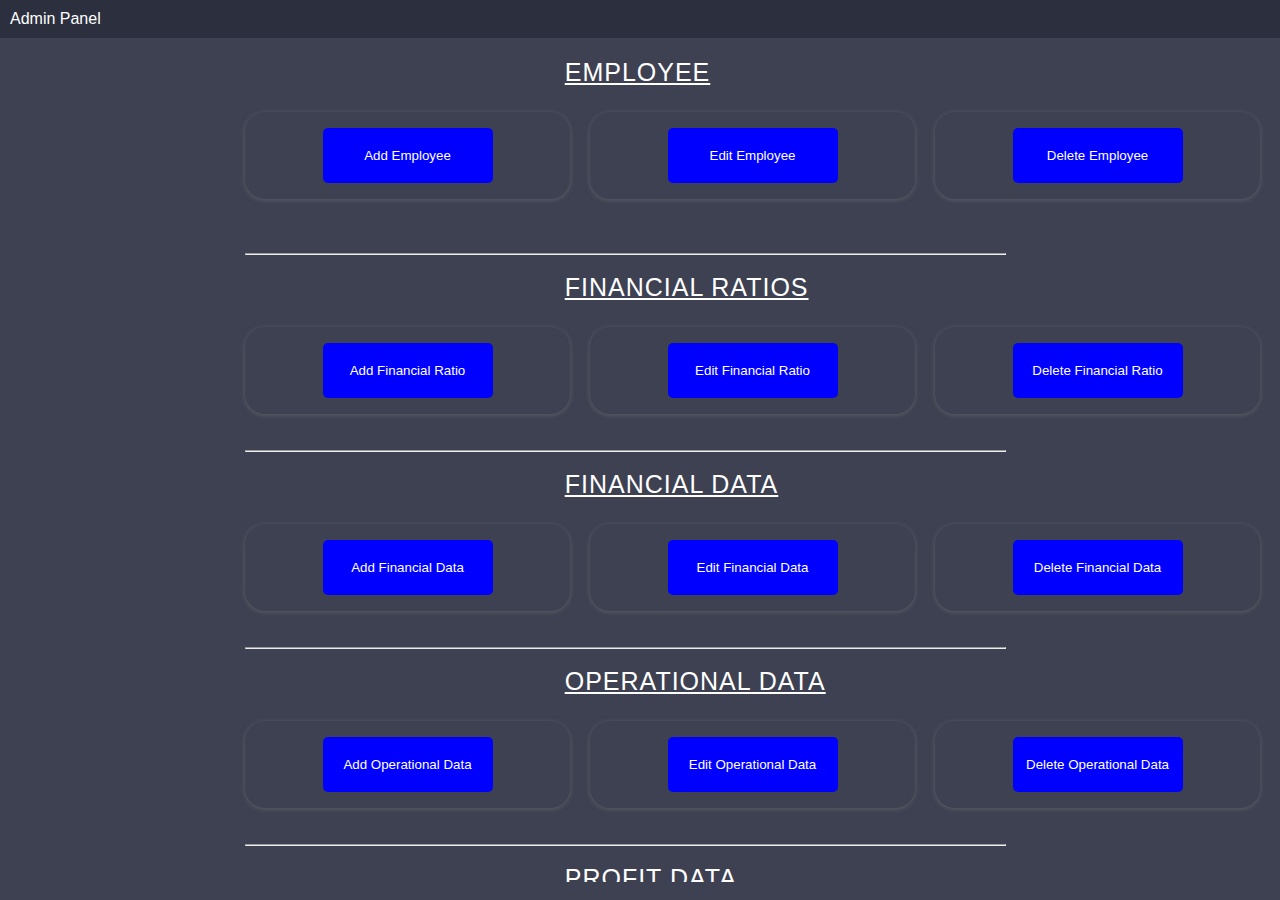
<file: admin/index.html>
<!DOCTYPE html>
<html lang="en">
<head>
<meta charset="UTF-8">
<meta name="viewport" content="width=device-width, initial-scale=1.0">
<title>Admin Panel</title>
<link rel="stylesheet" href="style.css">
</head>
<body bgcolor="#3d4152">
<div class="top-panel">
      <div class="logo">Admin Panel</div>
    </div>
<main>
<h2><u>Employee</u></h2>
<section class="menu-content">
<div class="sub-menu">
<button type="button" onclick="openAddEmployeeForm()">Add Employee</button>
</div>

<div class="sub-menu">
<button type="button" class="edit-employee-button" onclick="openEditEmployeeForm()">Edit Employee</button>
</div>
<div class="sub-menu">
<button type="button" class="delete-employee-button" onclick="openDeleteEmployeeForm()">Delete Employee</button>
</div>
</section>
<br><br>
<br>
<hr width="75%">
<br>
<h2><u>Financial  Ratios</u></h2>
<section class="menu-content">
 <div class="sub-menu">       
<button type="button" class="add-financial-ratio-button" onclick="openAddForm('FinancialRatio')">Add Financial Ratio</button>
</div>
<div class="sub-menu">
<button type="button" class="edit-financial-ratio-button" onclick="openEditForm('FinancialRatio')">Edit Financial Ratio</button>
</div>
<div class="sub-menu">
<button type="button" class="delete-financial-ratio-button" onclick="openDeleteForm('FinancialRatio')">Delete Financial Ratio</button>
</div>
</section>
<br>
<br>
<hr width="75%">
<br>


<h2><u>Financial Data</u></h2>
<section class="menu-content">
<div class="sub-menu">
<button type="button" class="add-financial-data-button" onclick="openAddForm('FinancialData')">Add Financial Data</button>
</div>
<div class="sub-menu">
<button type="button" class="edit-financial-data-button" onclick="openEditForm('FinancialData')">Edit Financial Data</button>
</div>
<div class="sub-menu">
<button type="button" class="delete-financial-data-button" onclick="openDeleteForm('FinancialData')">Delete Financial Data</button>
</div>
</section>
<br>
<br>
<hr width="75%">
<br>

<h2><u>Operational Data</u></h2>
<section class="menu-content">
 <div class="sub-menu">
<button type="button" class="add-operational-data-button" onclick="openAddForm('OperationalData')">Add Operational Data</button>
</div>
<div class="sub-menu">
<button type="button" class="edit-operational-data-button" onclick="openEditForm('OperationalData')">Edit Operational Data</button>
</div>
<div class="sub-menu">
<button type="button" class="delete-operational-data-button" onclick="openDeleteForm('OperationalData')">Delete Operational Data</button>
<br></div>
</section>
<br>
<br>
<hr width="75%">
<br>
<h2><u>Profit Data</u></h2>
<section class="menu-content">
 <div class="sub-menu">
<button type="button" class="add-profit-data-button" onclick="openAddForm('ProfitData')">Add Profit Data</button></div>
<div class="sub-menu">
<button type="button" class="edit-profit-data-button" onclick="openEditForm('ProfitData')">Edit Profit Data</button>
</div>
<div class="sub-menu">
<button type="button" class="delete-profit-data-button" onclick="openDeleteForm('ProfitData')">Delete Profit Data</button>
</div>
</section>
<br>
<br>
<hr width="75%">
<br>

<h2><u>Sales Data</u></h2>
<section class="menu-content">
 <div class="sub-menu">
<button type="button" class="add-sales-data-button" onclick="openAddForm('SalesData')">Add Sales Data</button>
</div>
<div class="sub-menu">
<button type="button" class="edit-sales-data-button" onclick="openEditForm('SalesData')">Edit Sales Data</button>
</div>
<div class="sub-menu">
<button type="button" class="delete-sales-data-button" onclick="openDeleteForm('SalesData')">Delete Sales Data</button>
</div>
</section>
<br>
<br>
<hr width="75%">
<br>

<h2><u>Yearly  Revenue</u></h2>
<section class="menu-content">
 <div class="sub-menu">
<button type="button" class="add-yearly-revenue-button" onclick="openAddForm('YearlyRevenue')">Add Yearly Revenue</button>
</div>
<div class="sub-menu">
<button type="button" class="edit-yearly-revenue-button" onclick="openEditForm('YearlyRevenue')">Edit Yearly Revenue</button>
</div>
<div class="sub-menu">
<button type="button" class="delete-yearly-revenue-button" onclick="openDeleteForm('YearlyRevenue')">Delete Yearly Revenue</button>
</div>
</section>
<br>
<br>
<br>


<dialog id="addEmployeeDialog">
    <form id="addEmployeeForm" onsubmit="addEmployee(); return false;">
        <label for="employeeid">Employee ID:</label>
        <input type="text" id="employeeid" name="employeeid" required><br>

        <label for="employeename">Employee Name:</label>
        <input type="text" id="employeename" name="employeename" required><br>

        <label for="team">Team:</label>
        <input type="text" id="team" name="team" required><br>

        <label for="salary">Salary:</label>
        <input type="text" id="salary" name="salary" required><br>

        <label for="dob">Date of Birth:</label>
        <input type="date" id="dob" name="dob" required><br>

        <label for="experience">Experience:</label>
        <input type="text" id="experience" name="experience" required><br>

        <label for="email">Email:</label>
        <input type="email" id="email" name="email" required><br>

        <label for="phno">Phone Number:</label>
        <input type="text" id="phno" name="phno" required><br>

        <button type="submit" class="yes">Add</button>
        <button type="button" onclick="closeAddEmployeeForm()" class="no">Cancel</button>
    </form>
</dialog>

<dialog id="editEmployeeDialog">
    <form id="editEmployeeForm" onsubmit="editEmployee(); return false;">
        <label for="editEmployeeId">Employee ID:</label>
        <input type="text" id="editEmployeeId" name="editEmployeeId" required><br>

        <label for="editField">Select Field:</label>
        <select id="editField" name="editField">
            <option value="id">Employee ID</option>
            <option value="name">Employee Name</option>
            <option value="team">Team</option>
            <option value="salary">Salary</option>
            <option value="dob">Date of Birth</option>
            <option value="experience">Experience</option>
            <option value="email">Email</option>
            <option value="phoneno">Phone Number</option>
        </select><br>

        <label for="editValue">Enter New Value:</label>
        <input type="text" id="editValue" name="editValue" required><br>

        <button type="submit" class="yes">Edit</button>
        <button type="button" onclick="closeEditEmployeeForm()" class="no">Cancel</button>
    </form>
</dialog>

<dialog id="deleteEmployeeDialog">
    <form id="deleteEmployeeForm" onsubmit="deleteEmployee(); return false;">
        <label for="deleteEmployeeId">Employee ID:</label>
        <input type="text" id="deleteEmployeeId" name="deleteEmployeeId" required><br>

        <button type="submit" class="yes">Delete</button>
        <button type="button" onclick="closeDeleteEmployeeForm()" class="no">Cancel</button>
    </form>
</dialog>
<dialog id="addFinancialRatioDialog">
    <form id="addFinancialRatioForm" onsubmit="addFinancialRatio(); return false;">         
        <label for="companyId">Company ID:</label>
        <input type="text" name="companyId" required><br>

        <label for="companyName">Company Name:</label>
        <input type="text" id="companyName" name="companyName" required><br>

        <label for="revenue">Revenue:</label>
        <input type="text" id="revenue" name="revenue" required><br>

        <label for="netIncome">Net Income:</label>
        <input type="text" id="netIncome" name="netIncome" required><br>

        <label for="currentAssets">Current Assets:</label>
        <input type="text" id="currentAssets" name="currentAssets" required><br>

        <label for="currentLiabilities">Current Liabilities:</label>
        <input type="text" id="currentLiabilities" name="currentLiabilities" required><br>

        <label for="totalAssets">Total Assets:</label>
        <input type="text" id="totalAssets" name="totalAssets" required><br>

        <label for="totalLiabilities">Total Liabilities:</label>
        <input type="text" id="totalLiabilities" name="totalLiabilities" required><br>

        <label for="shareholdersEquity">Shareholders Equity:</label>
        <input type="text" id="shareholdersEquity" name="shareholdersEquity" required><br>

        <button type="button"  class="yes" onclick="addFinancialRatio()">Add</button>
        <button type="button" class="no" onclick="closeAddForm('FinancialRatio')">Cancel</button>
    </form>
</dialog>

<!-- Add Financial Data Dialog -->
<dialog id="addFinancialDataDialog">
    <form id="addFinancialDataForm" onsubmit="addFinancialData(); return false;">
        <label for="financialDataMonth">Month:</label>
        <input type="text" id="financialDataMonth" name="financialDataMonth" required><br>

        <label for="financialDataRevenue">Revenue:</label>
        <input type="text" id="financialDataRevenue" name="financialDataRevenue" required><br>

        <label for="financialDataExpenses">Expenses:</label>
        <input type="text" id="financialDataExpenses" name="financialDataExpenses" required><br>

        <label for="financialDataProfit">Profit:</label>
        <input type="text" id="financialDataProfit" name="financialDataProfit" required><br>

        <button type="submit"  class="yes">Add</button>
        <button type="button" class="no" onclick="closeAddForm('FinancialData')">Cancel</button>
    </form>
</dialog>

<dialog id="addOperationalDataDialog">
    <form id="addOperationalDataForm" onsubmit="addOperationalData(); return false;">
        <label for="operationalDataMonth">Month:</label>
        <input type="text" id="operationalDataMonth" name="operationalDataMonth" required><br>

        <label for="productionOutput">Production Output:</label>
        <input type="text" id="productionOutput" name="productionOutput" required><br>

        <label for="efficiency">Efficiency:</label>
        <input type="text" id="efficiency" name="efficiency" required><br>

        <label for="inventoryLevels">Inventory Levels:</label>
        <input type="text" id="inventoryLevels" name="inventoryLevels" required><br>

        <label for="supplyChainPerformance">Supply Chain Performance:</label>
        <input type="text" id="supplyChainPerformance" name="supplyChainPerformance" required><br>

        <button type="submit" class="yes">Add</button>
        <button type="button"  class="no" onclick="closeAddForm('OperationalData')">Cancel</button>
    </form>
</dialog>

<dialog id="addProfitDataDialog">
    <form action="profit_add.php" method="post">
        <label for="profitDataMonth">Month:</label>
        <input type="text" id="profitDataMonth" name="profitDataMonth" required><br>

        <label for="profitDataProfit">Profit:</label>
        <input type="text" id="profitDataProfit" name="profitDataProfit" required><br>

        <input type="submit" class="yes"></button>
        <button type="button" class="no" onclick="closeAddForm('ProfitData')">Cancel</button>
    </form>
</dialog>

<!-- Edit Profit Data Dialog -->
<dialog id="editProfitDataDialog">
    <form action="profit_edit.php" method="post">
        <label for="editProfitDataId">Month Id:</label>
        <input type="text" id="editProfitDataId" name="editProfitDataId" required><br>
        <label for="editProfitDataMonth">Month:</label>
        <input type="text" id="editProfitDataMonth" name="editProfitDataMonth" required><br>

        <label for="editProfitDataProfit">Profit:</label>
        <input type="text" id="editProfitDataProfit" name="editProfitDataProfit" required><br>

        <input type="submit" class="yes"></button>
        <button type="button" class="no" onclick="closeEditForm('ProfitData')">Cancel</button>
    </form>
</dialog>

<!-- Delete Profit Data Dialog -->
<dialog id="deleteProfitDataDialog">
    <form action="profit_delete.php" method="post">
        <label for="deleteProfitDataId">Profit Data ID:</label>
        <input type="text" id="deleteProfitDataId" name="deleteProfitDataId" required><br>

        <input type="submit" class="yes"></button>
        <button type="button"  class="no" onclick="closeDeleteForm('ProfitData')">Cancel</button>
    </form>
</dialog>

<dialog id="addSalesDataDialog">
    <form id="addSalesDataForm" onsubmit="addSalesData(); return false;">
        <label for="salesDataMonth">Month:</label>
        <input type="text" id="salesDataMonth" name="salesDataMonth" required><br>

        <label for="sales">Sales:</label>
        <input type="text" id="sales" name="sales" required><br>

        <button type="submit"  class="yes">Add</button>
        <button type="button"   class="no" onclick="closeAddForm('SalesData')">Cancel</button>
    </form>
</dialog>

<!-- Add Yearly Revenue Dialog -->
<dialog id="addYearlyRevenueDialog">
    <form id="addYearlyRevenueForm" onsubmit="addYearlyRevenue(); return false;">
        <label for="yearlyRevenue">Yearly Revenue:</label>
        <input type="text" id="yearlyRevenue" name="yearlyRevenue" required><br>

        <label for="year">Year:</label>
        <input type="text" id="year" name="year" required><br>

        <button type="submit"  class="yes">Add</button>
        <button type="button"  class="no" onclick="closeAddForm('YearlyRevenue')">Cancel</button>
    </form>
</dialog>

<dialog id="editFinancialRatioDialog">
    <form id="editFinancialRatioForm" onsubmit="editFinancialRatio(); return false;">
        <label for="editCompanyId">Company ID:</label>
        <input type="text" id="editCompanyId" name="editCompanyId" required><br>

        <label for="editCompanyName">Company Name:</label>
        <input type="text" id="editCompanyName" name="editCompanyName" required><br>

        <label for="editRevenue">Revenue:</label>
        <input type="text" id="editRevenue" name="editRevenue" required><br>

        <label for="editNetIncome">Net Income:</label>
        <input type="text" id="editNetIncome" name="editNetIncome" required><br>

        <label for="editCurrentAssets">Current Assets:</label>
        <input type="text" id="editCurrentAssets" name="editCurrentAssets" required><br>

        <label for="editCurrentLiabilities">Current Liabilities:</label>
        <input type="text" id="editCurrentLiabilities" name="editCurrentLiabilities" required><br>

        <label for="editTotalAssets">Total Assets:</label>
        <input type="text" id="editTotalAssets" name="editTotalAssets" required><br>

        <label for="editTotalLiabilities">Total Liabilities:</label>
        <input type="text" id="editTotalLiabilities" name="editTotalLiabilities" required><br>

        <label for="editShareholdersEquity">Shareholders Equity:</label>
        <input type="text" id="editShareholdersEquity" name="editShareholdersEquity" required><br>

        <button type="submit"  class="yes">Edit</button>
        <button type="button"  class="no" onclick="closeEditForm('FinancialRatio')">Cancel</button>
    </form>
</dialog>

<dialog id="editFinancialDataDialog">
    <form id="editFinancialDataForm" onsubmit="editFinancialData(); return false;">
	<label for="editFinancialDataid">Month  Id:</label>
        <input type="text" id="editFinancialDataid" name="editFinancialDataid" required><br>

        <label for="editFinancialDataMonth">Month:</label>
        <input type="text" id="editFinancialDataMonth" name="editFinancialDataMonth" required><br>

        <label for="editFinancialDataRevenue">Revenue:</label>
        <input type="text" id="editFinancialDataRevenue" name="editFinancialDataRevenue" required><br>

        <label for="editFinancialDataExpenses">Expenses:</label>
        <input type="text" id="editFinancialDataExpenses" name="editFinancialDataExpenses" required><br>

        <label for="editFinancialDataProfit">Profit:</label>
        <input type="text" id="editFinancialDataProfit" name="editFinancialDataProfit" required><br>

        <button type="submit"  class="yes">Edit</button>
        <button type="button"  class="no" onclick="closeEditForm('FinancialData')">Cancel</button>
    </form>
</dialog>

<dialog id="editOperationalDataDialog">
    <form id="editOperationalDataForm" onsubmit="editOperationalData(); return false;">
 <label for="editOperationalDataId">Month  Id:</label>
        <input type="text" id="editOperationalDataId" name="editOperationalDataId" required><br>

        <label for="editOperationalDataMonth">Month:</label>
        <input type="text" id="editOperationalDataMonth" name="editOperationalDataMonth" required><br>

        <label for="editProductionOutput">Production Output:</label>
        <input type="text" id="editProductionOutput" name="editProductionOutput" required><br>

        <label for="editEfficiency">Efficiency:</label>
        <input type="text" id="editEfficiency" name="editEfficiency" required><br>

        <label for="editInventoryLevels">Inventory Levels:</label>
        <input type="text" id="editInventoryLevels" name="editInventoryLevels" required><br>

        <label for="editSupplyChainPerformance">Supply Chain Performance:</label>
        <input type="text" id="editSupplyChainPerformance" name="editSupplyChainPerformance" required><br>

        <button type="submit"  class="yes">Edit</button>
        <button type="button"  class="no" onclick="closeEditForm('OperationalData')">Cancel</button>
    </form>
</dialog>


<!-- Edit Sales Data Dialog -->
<dialog id="editSalesDataDialog">
    <form id="editSalesDataForm" onsubmit="editSalesData(); return false;">
  <label for="editSalesDataId">Id:</label>
        <input type="text" id="editSalesDataId" name="editSalesDataId" required><br>

        <label for="editSalesDataMonth">Month:</label>
        <input type="text" id="editSalesDataMonth" name="editSalesDataMonth" required><br>

        <label for="editSales">Sales:</label>
        <input type="text" id="editSales" name="editSales" required><br>

        <button type="submit"  class="yes">Edit</button>
        <button type="button"  class="no" onclick="closeEditForm('SalesData')">Cancel</button>
    </form>
</dialog>


<dialog id="editYearlyRevenueDialog">
    <form id="editYearlyRevenueForm" method="post" action="edityr.php">
        <label for="editYearlyRevenue">Yearly Revenue:</label>
        <input type="text" id="editYearlyRevenue" name="editYearlyRevenue" required><br>

        <label for="editYear">Year:</label>
        <input type="text" id="editYear" name="editYear" required><br>

        <input type="hidden" name="action" value="editYearlyRevenue">

        <button type="submit"  class="yes">Edit</button>
        <button type="button"  class="no" onclick="closeEditForm('YearlyRevenue')">Cancel</button>
    </form>
</dialog>

<dialog id="deleteFinancialRatioDialog">
    <form id="deleteFinancialRatioForm" onsubmit="deleteFinancialRatio(); return false;">
        <label for="deleteFinancialRatioId">Company ID:</label>
        <input type="text" id="deleteFinancialRatioId" name="deleteFinancialRatioId" required><br>

        <button type="submit"  class="yes">Delete</button>
        <button type="button"  class="no" onclick="closeDeleteForm('FinancialRatio')">Cancel</button>
    </form>
</dialog>

<dialog id="deleteFinancialDataDialog">
    <form id="deleteFinancialDataForm" onsubmit="deleteFinancialData(); return false;">
        <label for="deleteFinancialDataId">Financial month Id:</label>
        <input type="text" id="deleteFinancialDataId" name="deleteFinancialDataId" required><br>

        <button type="submit"  class="yes">Delete</button>
        <button type="button"  class="no" onclick="closeDeleteForm('FinancialData')">Cancel</button>
    </form>
</dialog>

<dialog id="deleteOperationalDataDialog">
    <form id="deleteOperationalDataForm" onsubmit="deleteOperationalData(); return false;">
        <label for="deleteOperationalDataId">Operational Data ID:</label>
        <input type="text" id="deleteOperationalDataId" name="deleteOperationalDataId" required><br>

        <button type="submit" class="yes">Delete</button>
        <button type="button" class="no" onclick="closeDeleteForm('OperationalData')">Cancel</button>
    </form>
</dialog>


<!-- Delete Sales Data Dialog -->
<dialog id="deleteSalesDataDialog">
    <form id="deleteSalesDataForm" onsubmit="deleteSalesData(); return false;">
        <label for="deleteSalesDataId">Sales Data ID:</label>
        <input type="text" id="deleteSalesDataId" name="deleteSalesDataId" required><br>

        <button type="submit"  class="yes">Delete</button>
        <button type="button"  class="no" onclick="closeDeleteForm('SalesData')">Cancel</button>
    </form>
</dialog>

<!-- Delete Yearly Revenue Dialog -->
<dialog id="deleteYearlyRevenueDialog">
    <form id="deleteYearlyRevenueForm" onsubmit="deleteYearlyRevenue(); return false;">
        <label for="deleteYearlyRevenueId">Yearly Revenue ID:</label>
        <input type="text" id="deleteYearlyRevenueId" name="deleteYearlyRevenueId" required><br>

        <button type="submit" class="yes">Delete</button>
        <button type="button"  class="no" onclick="closeDeleteForm('YearlyRevenue')">Cancel</button>
    </form>
</dialog>   
 </main>
<script>

function openAddForm(table) {
    document.getElementById('add' + table + 'Dialog').showModal();
}

function closeAddForm(table) {
    document.getElementById('add' + table + 'Dialog').close();
}

function openEditForm(table) {
    document.getElementById('edit' + table + 'Dialog').showModal();
}

function closeEditForm(table) {
    document.getElementById('edit' + table + 'Dialog').close();
}

function openDeleteForm(table) {
    document.getElementById('delete' + table + 'Dialog').showModal();
}

function closeDeleteForm(table) {
    document.getElementById('delete' + table + 'Dialog').close();
}

function openAddEmployeeForm() {
    document.getElementById('addEmployeeDialog').showModal();
}

function closeAddEmployeeForm() {
    document.getElementById('addEmployeeDialog').close();
}

function openEditEmployeeForm() {
    document.getElementById('editEmployeeDialog').showModal();
}

function closeEditEmployeeForm() {
    document.getElementById('editEmployeeDialog').close();
}

function openDeleteEmployeeForm() {
    document.getElementById('deleteEmployeeDialog').showModal();
}

function closeDeleteEmployeeForm() {
    document.getElementById('deleteEmployeeDialog').close();
}

function addEmployee() {
    var employeeid = document.getElementById('employeeid').value;
    var employeename = document.getElementById('employeename').value;
    var team = document.getElementById('team').value;
    var salary = document.getElementById('salary').value;
    var dob = document.getElementById('dob').value;
    var experience = document.getElementById('experience').value;
    var email = document.getElementById('email').value;
    var phno = document.getElementById('phno').value;
    
    var formData = new FormData();
    formData.append('employeeid', employeeid);
    formData.append('employeename', employeename);
    formData.append('team', team);
    formData.append('salary', salary);
    formData.append('dob', dob);
    formData.append('experience', experience);
    formData.append('email', email);
    formData.append('phno', phno);
    
    var xhr = new XMLHttpRequest();
    xhr.open('POST', 'cadd.php', true);
    xhr.onload = function() {
        if (xhr.status === 200)    {
            alert(xhr.responseText);
            closeAddEmployeeForm();
        }
    };
    xhr.send(formData);
}

function editEmployee() {
    var editEmployeeId = document.getElementById('editEmployeeId').value;
    var editField = document.getElementById('editField').value;
    var editValue = document.getElementById('editValue').value;
    
    var formData = new FormData();
    formData.append('editEmployeeId', editEmployeeId);
    formData.append('editField', editField);
    formData.append('editValue', editValue);
    
    var xhr = new XMLHttpRequest();
    xhr.open('POST', 'cadd.php', true);
    xhr.onload = function() {
        if (xhr.status === 200) {
            alert(xhr.responseText);
            closeEditEmployeeForm();
        }
    };
    xhr.send(formData);
}

function deleteEmployee() {
    var deleteEmployeeId = document.getElementById('deleteEmployeeId').value;
    
    var formData = new FormData();
    formData.append('deleteEmployeeId', deleteEmployeeId);
    
    var xhr = new XMLHttpRequest();
    xhr.open('POST', 'cadd.php', true);
    xhr.onload = function() {
        if (xhr.status === 200) {
            alert(xhr.responseText);
            closeDeleteEmployeeForm();
        }
    };
    xhr.send(formData);
}

// Function to add financial ratio
function addFinancialRatio() {
    var formData = new FormData(document.getElementById("addFinancialRatioForm"));
    formData.append("action", "addFinancialRatio");

    var xhr = new XMLHttpRequest();
    xhr.open("POST", "backend.php", true);
    xhr.onreadystatechange = function () {
        if (xhr.readyState === XMLHttpRequest.DONE) {
            if (xhr.status === 200) {
                alert(xhr.responseText);
	closeAddForm('FinancialRatio');
            } else {
                alert('Error: ' + xhr.status);
            }
        }
    };
    xhr.send(formData);
}

// Function to add financial data
function addFinancialData() {
    var formData = new FormData(document.getElementById("addFinancialDataForm"));
    formData.append("action", "addFinancialData");

    var xhr = new XMLHttpRequest();
    xhr.open("POST", "backend.php", true);
    xhr.onreadystatechange = function () {
        if (xhr.readyState === XMLHttpRequest.DONE) {
            if (xhr.status === 200) {
                alert(xhr.responseText);
	closeAddForm('FinancialData');
            } else {
                alert('Error: ' + xhr.status);
            }
        }
    };
    xhr.send(formData);
}

function addOperationalData() {
    var formData = new FormData(document.getElementById("addOperationalDataForm"));
    formData.append("action", "addOperationaldata");

    var xhr = new XMLHttpRequest();
    xhr.open("POST", "backend.php", true);
    xhr.onreadystatechange = function () {
        if (xhr.readyState === XMLHttpRequest.DONE) {
            if (xhr.status === 200) {
                alert(xhr.responseText);
	closeAddForm('OperationalData');
            } else {
                alert('Error: ' + xhr.status);
            }
        }
    };
    xhr.send(formData);
}
function editFinancialRatio() {
    var formData = new FormData(document.getElementById("editFinancialRatioForm"));
    formData.append("action", "editFinancialRatio");

    var xhr = new XMLHttpRequest();
    xhr.open("POST", "backend.php", true);
    xhr.onreadystatechange = function () {
        if (xhr.readyState === XMLHttpRequest.DONE) {
            if (xhr.status === 200) {
                alert(xhr.responseText);
               closeEditForm('FinancialRatio');
            } else {
                alert('Error: ' + xhr.status);
            }
        }
    };
    xhr.send(formData);
}


//funtion to  edit operational
function editOperationalData() {
    var formData = new FormData(document.getElementById("editOperationalDataForm"));
    formData.append("action", "editOperationalData");

    var xhr = new XMLHttpRequest();
    xhr.open("POST", "backend.php", true);
    xhr.onreadystatechange = function () {
        if (xhr.readyState === XMLHttpRequest.DONE) {
            if (xhr.status === 200) {
                alert(xhr.responseText);
               closeEditForm('OperationalData');
            } else {
                alert('Error: ' + xhr.status);
            }
        }
    };
    xhr.send(formData);
}

// Function to edit financial data
function editFinancialData() {
    var formData = new FormData(document.getElementById("editFinancialDataForm"));
    formData.append("action", "editFinancialData");

    var xhr = new XMLHttpRequest();
    xhr.open("POST", "backend.php", true);
    xhr.onreadystatechange = function () {
        if (xhr.readyState === XMLHttpRequest.DONE) {
            if (xhr.status === 200) {
                alert(xhr.responseText);
                closeEditForm('FinancialData');
            } else {
                alert('Error: ' + xhr.status);
            }
        }
    };
    xhr.send(formData);
}

// Function to delete financial ratio
function deleteFinancialRatio() {
    var formData = new FormData(document.getElementById("deleteFinancialRatioForm"));
    formData.append("action", "deleteFinancialRatio");

    var xhr = new XMLHttpRequest();
    xhr.open("POST", "backend.php", true);
    xhr.onreadystatechange = function () {
        if (xhr.readyState === XMLHttpRequest.DONE) {
            if (xhr.status === 200) {
                alert(xhr.responseText);
	closeDeleteForm('FinancialRatio');
            } else {
                alert('Error: ' + xhr.status);
            }
        }
    };
    xhr.send(formData);
}

function deleteFinancialData() {
    var formData = new FormData(document.getElementById("deleteFinancialDataForm"));
    formData.append("action", "deleteFinancialData");

    var xhr = new XMLHttpRequest();
    xhr.open("POST", "backend.php", true);
    xhr.onreadystatechange = function () {
        if (xhr.readyState === XMLHttpRequest.DONE) {
            if (xhr.status === 200) {
                alert(xhr.responseText);
	closeDeleteForm('FinancialData');
            } else {
                alert('Error: ' + xhr.status);
            }
        }
    };
    xhr.send(formData);
}

function deleteOperationalData() {
    var formData = new FormData(document.getElementById("deleteOperationalDataForm"));
    formData.append("action","deleteOperationalData");

    var xhr = new XMLHttpRequest();
    xhr.open("POST", "backend.php", true);
    xhr.onreadystatechange = function () {
        if (xhr.readyState === XMLHttpRequest.DONE) {
            if (xhr.status === 200) {
                alert(xhr.responseText);
	closeDeleteForm('OperationalData');
            } else {
                alert('Error: ' + xhr.status);
            }
        }
    };
    xhr.send(formData);
}

 function ajaxRequest(url, method, data, callback) {
        var xhr = new XMLHttpRequest();
        xhr.onreadystatechange = function() {
            if (xhr.readyState === XMLHttpRequest.DONE) {
                if (xhr.status === 200) {
                    callback(xhr.responseText);
                } else {
                    callback('Error: ' + xhr.status);
                }
            }
        };
        xhr.open(method, url, true);
        if (method === 'POST') {
            xhr.setRequestHeader('Content-type', 'application/x-www-form-urlencoded');
            xhr.send(data);
        } else {
            xhr.send();
        }
    }

    // Function to add sales data
function addSalesData() {
        var month = document.getElementById('salesDataMonth').value;
        var sales = document.getElementById('sales').value;

        var data = 'action=addSalesData&salesDataMonth=' + month + '&sales=' + sales;
        ajaxRequest('act.php', 'POST', data, function(response) {
            alert(response);
            closeAddForm('SalesData');
        });
    }

    // Function to add yearly revenue
function addYearlyRevenue() {
        var revenue = document.getElementById('yearlyRevenue').value;
        var year = document.getElementById('year').value;

        var data = 'action=addYearlyRevenue&yearlyRevenue=' + revenue + '&year=' + year;
        ajaxRequest('act.php', 'POST', data, function(response) {
            alert(response);
            closeAddForm('YearlyRevenue');
        });
    }

    // Function to edit sales data
    function editSalesData() {
        var id = document.getElementById('editSalesDataId').value;
        var month = document.getElementById('editSalesDataMonth').value;
        var sales = document.getElementById('editSales').value;

        var data = 'action=editSalesData&id=' + id + '&editSalesDataMonth=' + month + '&editSales=' + sales;
        ajaxRequest('act.php', 'POST', data, function(response) {
            alert(response);
            closeEditForm('SalesData');
        });
    }


function deleteSalesData() {
        var id = document.getElementById('deleteSalesDataId').value;

        var data = 'action=deleteSalesData&deleteSalesDataId=' + id;
        ajaxRequest('act.php', 'POST', data, function(response) {
            alert(response);
             closeDeleteForm('SalesData');
        });
    }

    // Function to delete yearly revenue
    function deleteYearlyRevenue() {
        var year = document.getElementById('deleteYearlyRevenueId').value;

        var data = 'action=deleteYearlyRevenue&deleteYearlyRevenueId=' + year;
        ajaxRequest('act.php', 'POST', data, function(response) {
            alert(response);
           closeDeleteForm('YearlyRevenue');
        });
    }

</script>
</body>
</html>
</file>
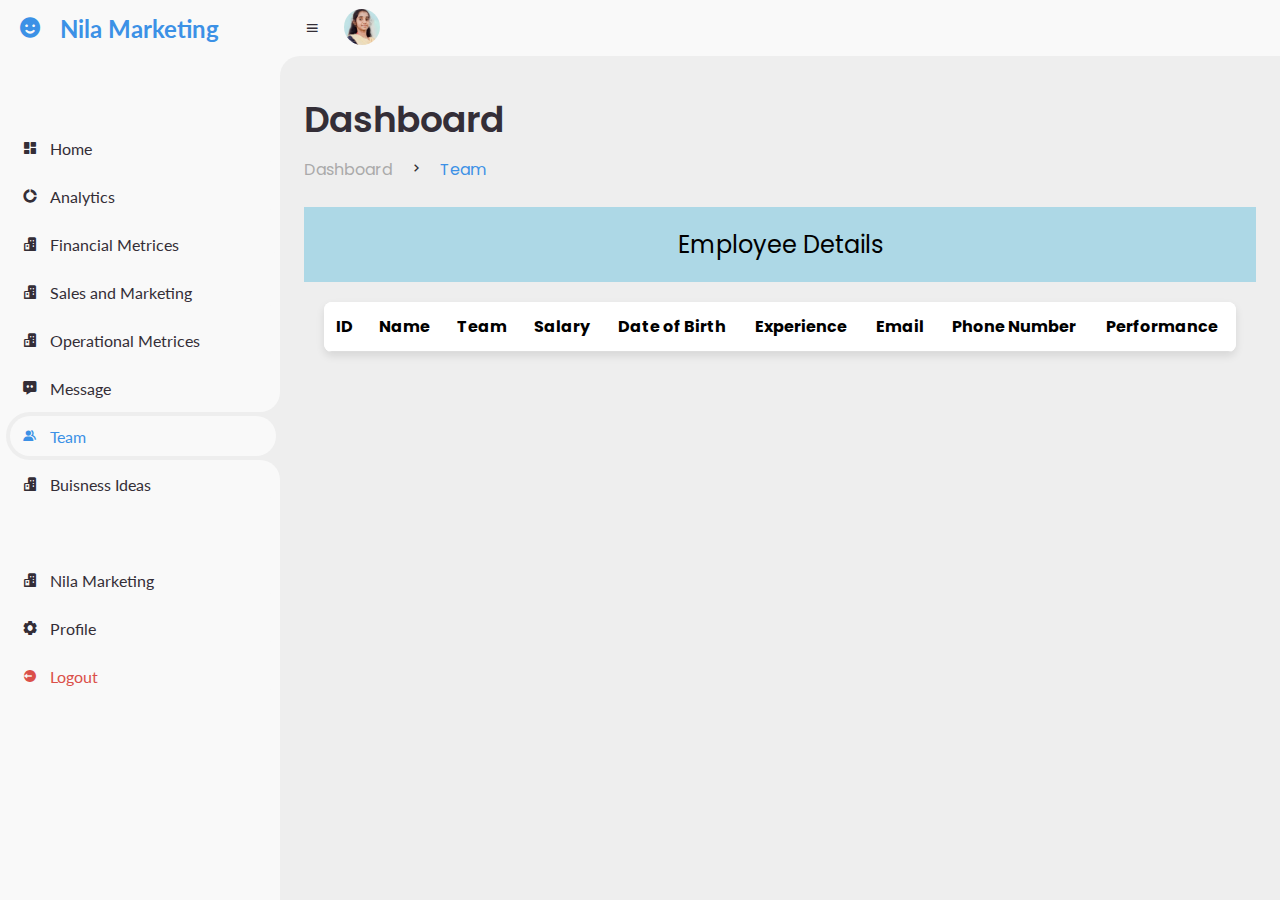
<file: team.html>
<!DOCTYPE html>
<html lang="en">
<head>
  <meta charset="UTF-8">
  <meta name="viewport" content="width=device-width, initial-scale=1.0">
  <title>Employee Dashboard</title>
  <link rel="stylesheet" href="team.css">
<link href='https://unpkg.com/boxicons@2.0.9/css/boxicons.min.css' rel='stylesheet'>
	<link rel="stylesheet" href="style.css">


</head>
<body>
<!-- SIDEBAR -->
	<section id="sidebar">
		<a href="ecom/index.php" class="brand">
			<i class='bx bxs-smile'></i>
			<span class="text">Nila Marketing</span>
		</a>
		<ul class="side-menu top">
			<li>
				<a href="dashboard.php">
					<i class='bx bxs-dashboard' ></i>
					<span class="text">Home</span>
				</a>
			</li>
			<li>
				<a href="analystics.html">
					<i class='bx bxs-doughnut-chart' ></i>
					<span class="text">Analytics</span>
				</a>
			</li>
<li>
				<a href="sales.php">
					<i class='bx bxs-buildings' ></i>
					<span class="text">Financial Metrices</span>
				</a>
			</li>

<li>
				<a href="marketing.php">
					<i class='bx bxs-buildings' ></i>
					<span class="text">Sales and Marketing</span>
				</a>
			</li>
		<li>
				<a href="operational.php">
					<i class='bx bxs-buildings' ></i>
					<span class="text">Operational Metrices</span>
				</a>
			</li>
			<li>
				<a href="email.html">
					<i class='bx bxs-message-dots' ></i>
					<span class="text">Message</span>
				</a>
			</li>
			<li class="active">
				<a href="team.html">
					<i class='bx bxs-group' ></i>
					<span class="text">Team</span>
				</a>
			</li>
<li>
				<a href="Buisness.html">
					<i class='bx bxs-buildings' ></i>
					<span class="text">Buisness Ideas</span>
				</a>
			</li>
		</ul>
		<ul class="side-menu">
<li>
				<a href="ecom/index.php">
					<i class='bx bxs-buildings' ></i>
					<span class="text">Nila Marketing</span>
				</a>
			</li>
			<li>
				<a href="setting.html">
					<i class='bx bxs-cog' ></i>
					<span class="text">Profile</span>
				</a>
			</li>
			<li>
				<a href="logout.php" class="logout">
					<i class='bx bxs-log-out-circle' ></i>
					<span class="text">Logout</span>
				</a>
			</li>
		</ul>
	</section>
	<!-- SIDEBAR -->

<section id="content">
		<!-- NAVBAR -->
		<nav>
			<i class='bx bx-menu' ></i>
			
			
			
			<a href="setting.html" class="profile">
				<img src="profile.jpg">
			</a>
		</nav>
		<!-- NAVBAR -->

<main>
			<div class="head-title">
				<div class="left">
					<h1>Dashboard</h1>
					<ul class="breadcrumb">
						<li>
							<a href="dashboard.html">Dashboard</a>
						</li>
						<li><i class='bx bx-chevron-right' ></i></li>
						<li>
							<a class="active" href="team.html">Team</a>
						</li>
					</ul>
				</div>
				
			</div>
<br>
  <header class="header">Employee Details</header>
  <div class="table-container">
    <table>
      <thead>
        <tr>
          <th>ID</th>
          <th>Name</th>
          <th>Team</th>
          <th>Salary</th>
          <th>Date of Birth</th>
          <th>Experience</th>
          <th>Email</th>
          <th>Phone Number</th>  
          <th>Performance</th>  
        </tr>
      </thead>
      <tbody id="employeeTableBody">
        <!-- Employee details will be dynamically added here -->
      </tbody>
    </table>
  </div>

	</main>
	
</section>
  <script src="team.js"></script>
<script src="script.js"></script>
</body>
</html>
</file>
<file: admin/style.css>
@import url('https://fonts.googleapis.com/css2?family=Poppins:wght@100;300;400;500;600;700;800;900&display=swap');

* {
  margin: 0;
  padding: 0;
  box-sizing: border-box;
  font-family: 'Trebuchet MS', sans-serif;
}

.top-panel {
  display: flex;
  justify-content: space-between;
  align-items: center;
  padding: 10px;
  background: #2c2f3e;
  color: #fff;
}

button {
  background: blue;
  color: #fff;
  width :170px;
  height: 55px;
  border: none;
  padding: 5px 10px;
  border-radius: 5px;
  cursor: pointer;
}

main{
width: 100%;
color: #fff;
padding: 20px  20px;
padding-left: 245px;
font-family: var(--poppins);
max-height: calc(100vh - 56px);
overflow-y: auto;
}


.menu-content {
  display: grid;
  grid-gap: 20px;
  grid-template-columns: repeat(auto-fill, minmax(250px, 1fr));
  justify-items: center;
}

.sub-menu{
  background: #3ddfds;
  box-shadow: 0 1px 5px rgba(104, 104, 104, 0.8);
  width: 100%;
  height: auto;
  padding: 1rem;
  text-align: center;
  border-radius: 20px;
  margin-top: 25px;
  overflow: hidden; 
}

.sub-menu img {
  max-height: 180px;
  max-width: 180px;
  min-height: 180px;
  min-width: 180px;
  border-radius: 10px; /* Add border-radius to the image */
  margin-bottom: 5px; /* Add margin between image and text */
}

.sub-menu p{
  font-size: o.9em; /* Increase font size for course name */
  margin-bottom: 5px;
  text-align: left;
}

.yes {
  background-color: green; 
  color: #fff;
  padding: 10px;
  text-align: center;
  text-decoration: none;
  width: 45%; 
  height: 20%;
  margin-top: 4px; 
  border: 2px solid green; 
  border-radius: 5px; 
  cursor: pointer;
}

.yes:hover {
  box-shadow: 0 1px 5px rgba(104, 104, 104, 0.8);
  background-color: #fff; 
  border-color: green;
  color:green;
}

.no {
  background-color: red; 
  color: #fff;
  padding: 10px;
  text-align: center;
  text-decoration: none;
  width: 45%; 
 height: 20%;
  margin-top: 4px; 
  border: 2px solid red; 
  border-radius: 5px; 
  cursor: pointer;
}

.no:hover {
  background-color: #fff; 
  color: red;
    box-shadow: 0 1px 5px rgba(104, 104, 104, 0.8);
  border-color: red;
}

.sub-menu:hover {
  box-shadow: 0 10px 20px rgba(104, 104, 104, 2);
}

h2 {
font-size: 25px;
padding-left:31.5%;
font-weight: 500;
letter-spacing: 1px;
text-transform: uppercase;
white-space: nowrap;
}

form {
            width: 400px;
            padding: 12px;
            margin: 0;
        }
label {
            margin-bottom: 8px;
        }
input {
            padding: 5px;
            border-radius: 10px;
            width: 50%;
            align-item: right;
            margin-bottom: 8px;
        }
dialog {
            background-color: #3d4152;
            color: #fff;
            padding: 20px;
            padding-left: 15px;
            margin-left: 35%;
            margin-top: 10%;
  }
</file>
<file: team.css>
body {
  margin:0;
  font-family: Candara, sans-serif;
  background-color: #f4f4f4;
}

.header {
  background-color: #add8e6;
  padding: 20px;
  text-align: center;
  font-size: 1.5rem;
}

.table-container {
  margin: 20px;
  background-color: #fff;
  box-shadow: 0 4px 8px rgba(0, 0, 0, 0.1);
  border-radius: 8px;
  overflow: auto;
}

table {
  width: 100%;
  border-collapse: collapse;
}

th, td {
  padding: 12px;
  text-align: left;
  border-bottom: 1px solid #ddd;
}

th {
  background-color: white;
}
</file>
<file: style.css>
@import url('https://fonts.googleapis.com/css2?family=Lato:wght@400;700&family=Poppins:wght@400;500;600;700&display=swap');

* {
	margin: 0;
	padding: 0;
	box-sizing: border-box;
}

a {
	text-decoration: none;
}

li {
	list-style: none;
}

:root {
	--poppins: 'Poppins', sans-serif;
	--lato: 'Lato', sans-serif;

	--light: #F9F9F9;
	--blue: #3C91E6;
	--light-blue: #CFE8FF;
	--grey: #eee;
	--dark-grey: #AAAAAA;
	--dark: #342E37;
	--red: #DB504A;
	--yellow: #FFCE26;
	--light-yellow: #FFF2C6;
	--orange: #FD7238;
	--light-orange: #FFE0D3;
}

html {
	overflow-x: hidden;
}

body.dark {
	--light: #0C0C1E;
	--grey: #060714;
	--dark: #FBFBFB;
}

body {
	background: var(--grey);
	overflow-x: hidden;
}





/* SIDEBAR */
#sidebar {
	position: fixed;
	top: 0;
	left: 0;
	width: 280px;
	height: 100%;
	background: var(--light);
	z-index: 2000;
	font-family: var(--lato);
	transition: .3s ease;
	overflow-x: hidden;
	scrollbar-width: 30px;
}
#sidebar::--webkit-scrollbar {
	display: none;
}
#sidebar.hide {
	width: 60px;
}
#sidebar .brand {
	font-size: 24px;
	font-weight: 700;
	height: 56px;
	display: flex;
	align-items: center;
	color: var(--blue);
	position: sticky;
	top: 0;
	left: 0;
	background: var(--light);
	z-index: 500;
	padding-bottom: 20px;
	box-sizing: content-box;
}
#sidebar .brand .bx {
	min-width: 60px;
	display: flex;
	justify-content: center;
}
#sidebar .side-menu {
	width: 100%;
	margin-top: 48px;
}
#sidebar .side-menu li {
	height: 48px;
	background: transparent;
	margin-left: 6px;
	border-radius: 48px 0 0 48px;
	padding: 4px;
}
#sidebar .side-menu li.active {
	background: var(--grey);
	position: relative;
}
#sidebar .side-menu li.active::before {
	content: '';
	position: absolute;
	width: 40px;
	height: 40px;
	border-radius: 50%;
	top: -40px;
	right: 0;
	box-shadow: 20px 20px 0 var(--grey);
	z-index: -1;
}
#sidebar .side-menu li.active::after {
	content: '';
	position: absolute;
	width: 40px;
	height: 40px;
	border-radius: 50%;
	bottom: -40px;
	right: 0;
	box-shadow: 20px -20px 0 var(--grey);
	z-index: -1;
}
#sidebar .side-menu li a {
	width: 100%;
	height: 100%;
	background: var(--light);
	display: flex;
	align-items: center;
	border-radius: 48px;
	font-size: 16px;
	color: var(--dark);
	white-space: nowrap;
	overflow-x: hidden;
}
#sidebar .side-menu.top li.active a {
	color: var(--blue);
}
#sidebar.hide .side-menu li a {
	width: calc(48px - (4px * 2));
	transition: width .3s ease;
}
#sidebar .side-menu li a.logout {
	color: var(--red);
}
#sidebar .side-menu.top li a:hover {
	color: var(--blue);
}
#sidebar .side-menu li a .bx {
	min-width: calc(60px  - ((4px + 6px) * 2));
	display: flex;
	justify-content: center;
}
/* SIDEBAR */





/* CONTENT */
#content {
	position: relative;
	width: calc(100% - 280px);
	left: 280px;
	transition: .3s ease;
}
#sidebar.hide ~ #content {
	width: calc(100% - 60px);
	left: 60px;
}




/* NAVBAR */
#content nav {
	height: 56px;
	background: var(--light);
	padding: 0 24px;
	display: flex;
	align-items: center;
	grid-gap: 24px;
	font-family: var(--lato);
	position: sticky;
	top: 0;
	left: 0;
	z-index: 1000;
}
#content nav::before {
	content: '';
	position: absolute;
	width: 40px;
	height: 40px;
	bottom: -40px;
	left: 0;
	border-radius: 50%;
	box-shadow: -20px -20px 0 var(--light);
}
#content nav a {
	color: var(--dark);
}
#content nav .bx.bx-menu {
	cursor: pointer;
	color: var(--dark);
}
#content nav .nav-link {
	font-size: 16px;
	transition: .3s ease;
}
#content nav .nav-link:hover {
	color: var(--blue);
}
#content nav form {
	max-width: 400px;
	width: 100%;
	margin-right: auto;
}
#content nav form .form-input {
	display: flex;
	align-items: center;
	height: 36px;
}
#content nav form .form-input input {
	flex-grow: 1;
	padding: 0 16px;
	height: 100%;
	border: none;
	background: var(--grey);
	border-radius: 36px 0 0 36px;
	outline: none;
	width: 100%;
	color: var(--dark);
}
#content nav form .form-input button {
	width: 36px;
	height: 100%;
	display: flex;
	justify-content: center;
	align-items: center;
	background: var(--blue);
	color: var(--light);
	font-size: 18px;
	border: none;
	outline: none;
	border-radius: 0 36px 36px 0;
	cursor: pointer;
}
#content nav .notification {
	font-size: 20px;
	position: relative;
}
#content nav .notification .num {
	position: absolute;
	top: -6px;
	right: -6px;
	width: 20px;
	height: 20px;
	border-radius: 50%;
	border: 2px solid var(--light);
	background: var(--red);
	color: var(--light);
	font-weight: 700;
	font-size: 12px;
	display: flex;
	justify-content: center;
	align-items: center;
}
#content nav .profile img {
	width: 36px;
	height: 36px;
	object-fit: cover;
	border-radius: 50%;
}
#content nav .switch-mode {
	display: block;
	min-width: 50px;
	height: 25px;
	border-radius: 25px;
	background: var(--grey);
	cursor: pointer;
	position: relative;
}
#content nav .switch-mode::before {
	content: '';
	position: absolute;
	top: 2px;
	left: 2px;
	bottom: 2px;
	width: calc(25px - 4px);
	background: var(--blue);
	border-radius: 50%;
	transition: all .3s ease;
}
#content nav #switch-mode:checked + .switch-mode::before {
	left: calc(100% - (25px - 4px) - 2px);
}
/* NAVBAR */





/* MAIN */
#content main {
	width: 100%;
	padding: 36px 24px;
	font-family: var(--poppins);
	max-height: calc(100vh - 56px);
	overflow-y: auto;
}
#content main .head-title {
	display: flex;
	align-items: center;
	justify-content: space-between;
	grid-gap: 16px;
	flex-wrap: wrap;
}
#content main .head-title .left h1 {
	font-size: 36px;
	font-weight: 600;
	margin-bottom: 10px;
	color: var(--dark);
}
#content main .head-title .left .breadcrumb {
	display: flex;
	align-items: center;
	grid-gap: 16px;
}
#content main .head-title .left .breadcrumb li {
	color: var(--dark);
}
#content main .head-title .left .breadcrumb li a {
	color: var(--dark-grey);
	pointer-events: none;
}
#content main .head-title .left .breadcrumb li a.active {
	color: var(--blue);
	pointer-events: unset;
}
#content main .head-title .btn-download {
	height: 36px;
	padding: 0 16px;
	border-radius: 36px;
	background: var(--blue);
	color: var(--light);
	display: flex;
	justify-content: center;
	align-items: center;
	grid-gap: 10px;
	font-weight: 500;
}




#content main .box-info {
	display: grid;
	grid-template-columns: repeat(auto-fit, minmax(240px, 1fr));
	grid-gap: 24px;
	margin-top: 36px;
}
#content main .box-info li {
	padding: 24px;
	background: var(--light);
	border-radius: 20px;
	display: flex;
	align-items: center;
	grid-gap: 24px;
}
#content main .box-info li .bx {
	width: 80px;
	height: 80px;
	border-radius: 10px;
	font-size: 36px;
	display: flex;
	justify-content: center;
	align-items: center;
}
#content main .box-info li:nth-child(1) .bx {
	background: var(--light-blue);
	color: var(--blue);
}
#content main .box-info li:nth-child(2) .bx {
	background: var(--light-yellow);
	color: var(--yellow);
}
#content main .box-info li:nth-child(3) .bx {
	background: var(--light-orange);
	color: var(--orange);
}
#content main .box-info li .text h3 {
	font-size: 24px;
	font-weight: 600;
	color: var(--dark);
}
#content main .box-info li .text p {
	color: var(--dark);	
}





#content main .table-data {
	display: flex;
	flex-wrap: wrap;
	grid-gap: 24px;
	margin-top: 24px;
	width: 100%;
	color: var(--dark);
}
#content main .table-data > div {
	border-radius: 20px;
	background: var(--light);
	padding: 24px;
	overflow-x: auto;
}
#content main .table-data .head {
	display: flex;
	align-items: center;
	grid-gap: 16px;
	margin-bottom: 24px;
}
#content main .table-data .head h3 {
	margin-right: auto;
	font-size: 24px;
	font-weight: 600;
}
#content main .table-data .head .bx {
	cursor: pointer;
}

#content main .table-data .order {
	flex-grow: 1;
	flex-basis: 500px;
}
#content main .table-data .order table {
	width: 100%;
	border-collapse: collapse;
}
#content main .table-data .order table th {
	padding-bottom: 12px;
	font-size: 13px;
	text-align: left;
	border-bottom: 1px solid var(--grey);
}
#content main .table-data .order table td {
	padding: 16px 0;
}
#content main .table-data .order table tr td:first-child {
	display: flex;
	align-items: center;
	grid-gap: 12px;
	padding-left: 6px;
}
#content main .table-data .order table td img {
	width: 36px;
	height: 36px;
	border-radius: 50%;
	object-fit: cover;
}
#content main .table-data .order table tbody tr:hover {
	background: var(--grey);
}
#content main .table-data .order table tr td .status {
	font-size: 10px;
	padding: 6px 16px;
	color: var(--light);
	border-radius: 20px;
	font-weight: 700;
}
#content main .table-data .order table tr td .status.completed {
	background: var(--blue);
}
#content main .table-data .order table tr td .status.process {
	background: var(--yellow);
}
#content main .table-data .order table tr td .status.pending {
	background: var(--orange);
}


#content main .table-data .todo {
	flex-grow: 1;
	flex-basis: 300px;
}
#content main .table-data .todo .todo-list {
	width: 100%;
}
#content main .table-data .todo .todo-list li {
	width: 100%;
	margin-bottom: 16px;
	background: var(--grey);
	border-radius: 10px;
	padding: 14px 20px;
	display: flex;
	justify-content: space-between;
	align-items: center;
}
#content main .table-data .todo .todo-list li .bx {
	cursor: pointer;
}
#content main .table-data .todo .todo-list li.completed {
	border-left: 10px solid var(--blue);
}
#content main .table-data .todo .todo-list li.not-completed {
	border-left: 10px solid var(--orange);
}
#content main .table-data .todo .todo-list li:last-child {
	margin-bottom: 0;
}
/* MAIN */
/* CONTENT */









@media screen and (max-width: 768px) {
	#sidebar {
		width: 200px;
	}

	#content {
		width: calc(100% - 60px);
		left: 200px;
	}

	#content nav .nav-link {
		display: none;
	}
}






@media screen and (max-width: 576px) {
	#content nav form .form-input input {
		display: none;
	}

	#content nav form .form-input button {
		width: auto;
		height: auto;
		background: transparent;
		border-radius: none;
		color: var(--dark);
	}

	#content nav form.show .form-input input {
		display: block;
		width: 100%;
	}
	#content nav form.show .form-input button {
		width: 36px;
		height: 100%;
		border-radius: 0 36px 36px 0;
		color: var(--light);
		background: var(--red);
	}

	#content nav form.show ~ .notification,
	#content nav form.show ~ .profile {
		display: none;
	}

	#content main .box-info {
		grid-template-columns: 1fr;
	}

	#content main .table-data .head {
		min-width: 420px;
	}
	#content main .table-data .order table {
		min-width: 420px;
	}
	#content main .table-data .todo .todo-list {
		min-width: 420px;
	}
}
</file>
